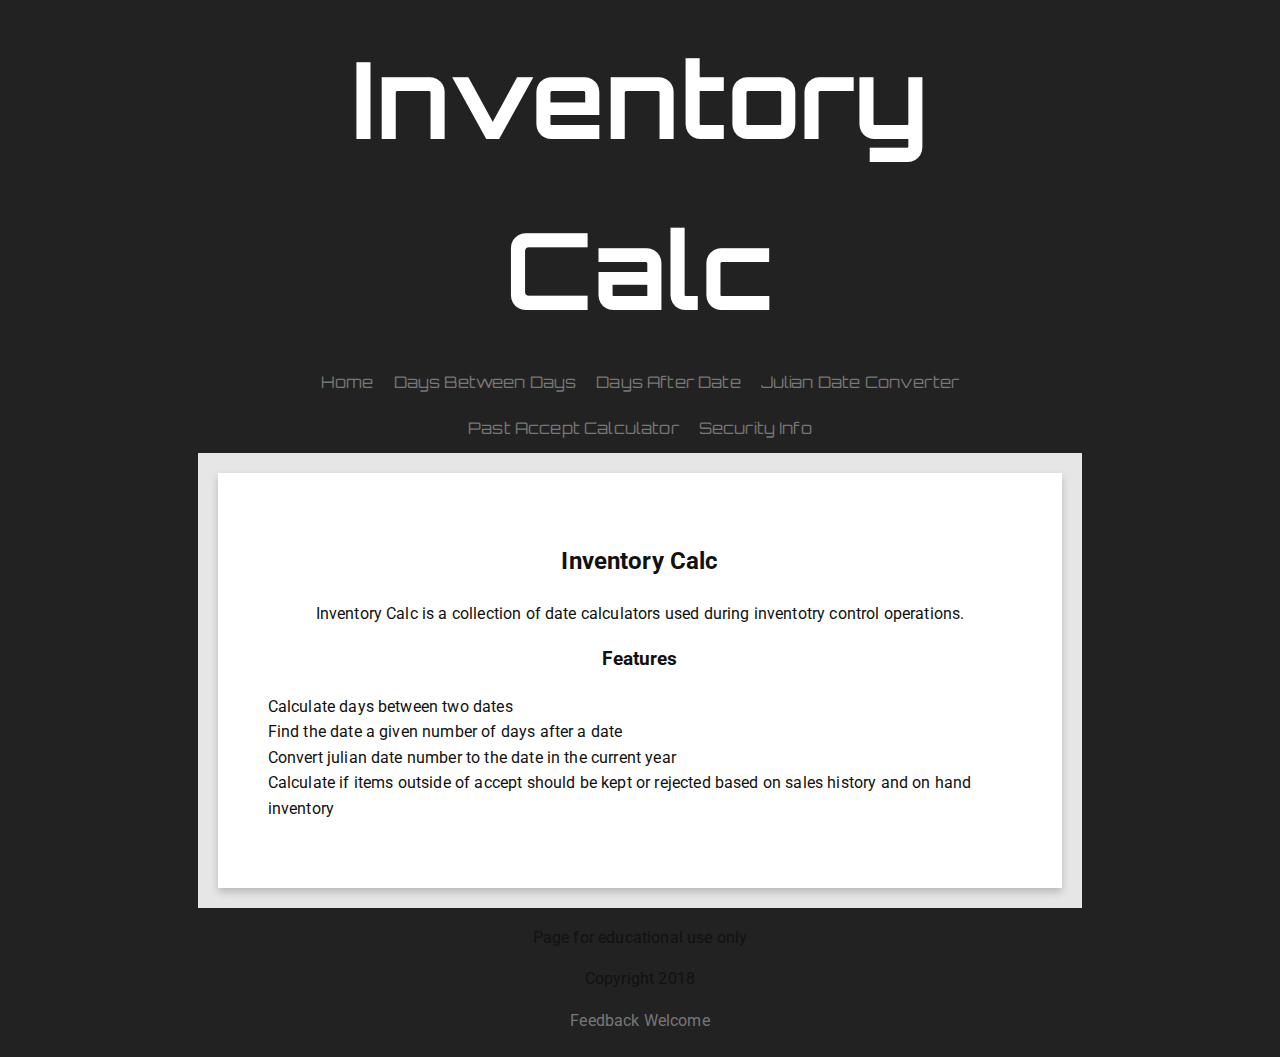
<file: index.html>
<!DOCTYPE html>
<html lang="en">

<head>
    <meta charset="UTF-8">
    <meta name="viewport" content="width=device-width, initial-scale=1.0">
    <meta http-equiv="X-UA-Compatible" content="ie=edge">
    <link rel="stylesheet" href="style.css" />
    <script src="modernizr.custom.js"></script>
    <!--Javascript file here-->
    <title>Inventory Pro</title>
</head>

<body>
    <div class="wrapper">
        <div id="header">
            <h1>Inventory Calc</h1>
        </div>
        <div id="menu">
            <ul class = "navigation">
                <li><a href = "index.html">Home</a></li>
                <li><a href = "dayday.html">Days Between Days</a></li>
                <li><a href = "dayafter.html">Days After Date</a></li>
                <li><a href = "juliandate.html">Julian Date Converter</a></li>
                <li><a href = "pastaccept.html">Past Accept Calculator</a></li>
                <li><a href = "security.html">Security Info</a></li>
            </ul>
        </div>
        <div id="content">
            <div id="index" class="card">
            <h2>Inventory Calc</h2>
                <p>Inventory Calc is a collection of date calculators used during inventotry control operations.</p>
                <h3>Features</h3>
                <ul>
                    <li>Calculate days between two dates</li>
                    <li>Find the date a given number of days after a date</li>
                    <li>Convert julian date number to the date in the current year</li>
                    <li>Calculate if items outside of accept should be kept or rejected based on sales history and on hand inventory</li>
                </ul>

            </div>



        </div>
        <div id="footer">
            <p>Page for educational use only</p>
            <p>Copyright 2018</p>
            <p><a href="feedback.html">Feedback Welcome</a></p>

        </div>
    </div>
<script>
</script>
</body>

</html>
</file>
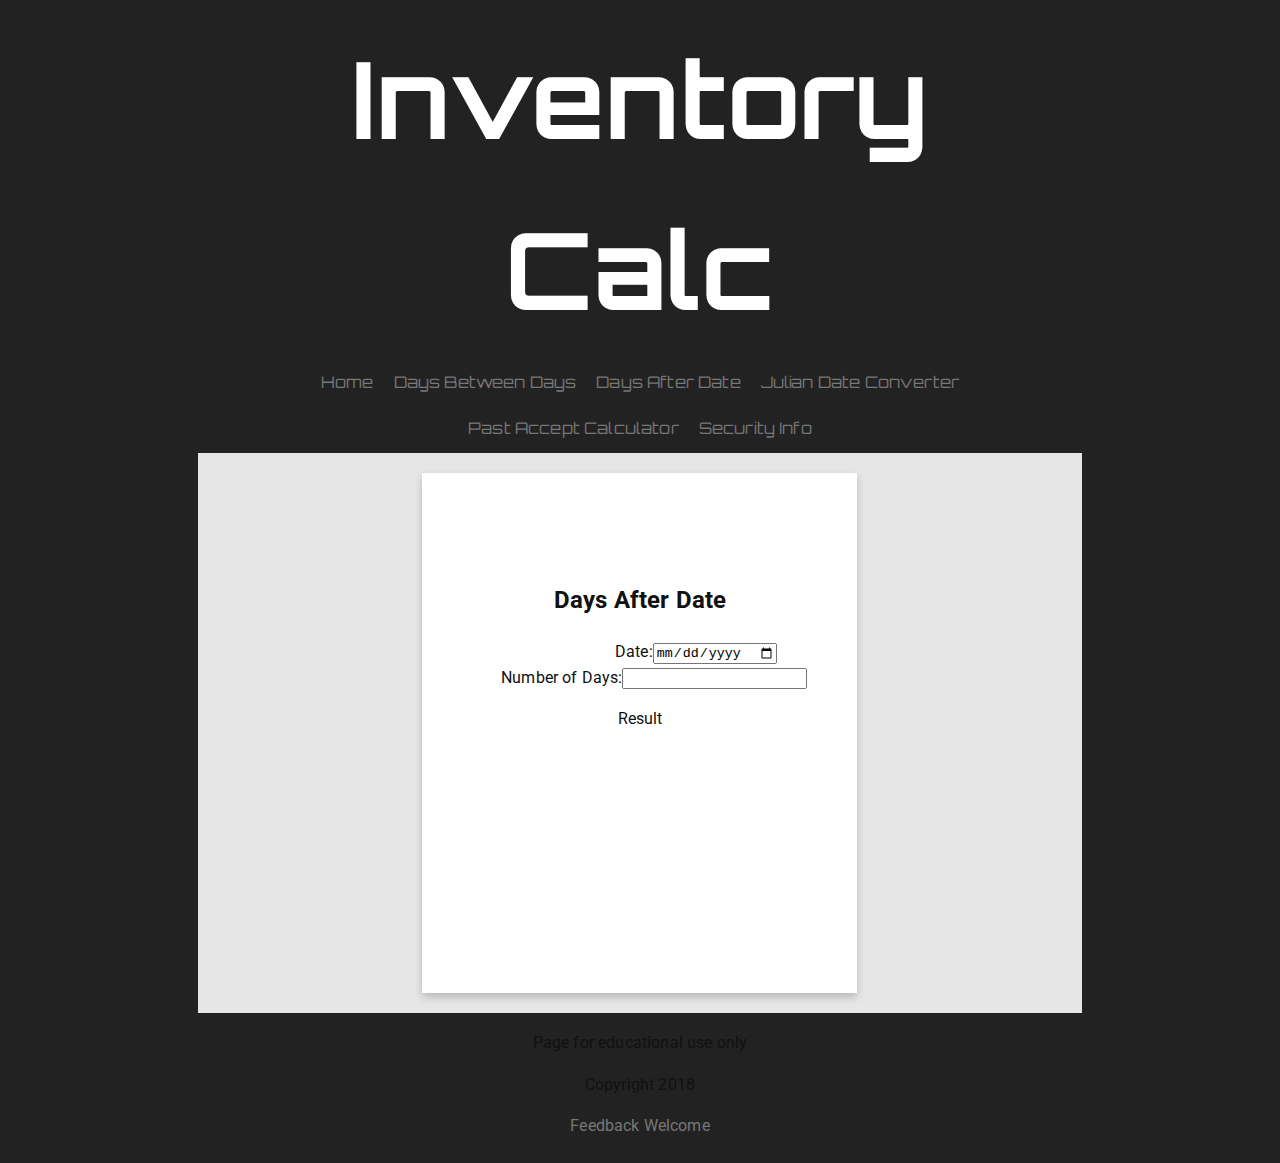
<file: dayafter.html>
<!DOCTYPE html>
<html lang="en">

<head>
    <meta charset="UTF-8">
    <meta name="viewport" content="width=device-width, initial-scale=1.0">
    <meta http-equiv="X-UA-Compatible" content="ie=edge">
    <link rel="stylesheet" href="style.css" />
    <script src="modernizr.custom.js"></script>
    <!--Javascript file here-->
    <title>Inventory Pro</title>
</head>

<body>
    <div class="wrapper">
        <div id="header">
            <h1>Inventory Calc</h1>
        </div>
        <div id="menu">
            <ul class = "navigation">
                <li><a href = "index.html">Home</a></li>
                <li><a href = "dayday.html">Days Between Days</a></li>
                <li><a href = "dayafter.html">Days After Date</a></li>
                <li><a href = "juliandate.html">Julian Date Converter</a></li>
                <li><a href = "pastaccept.html">Past Accept Calculator</a></li>
                <li><a href = "security.html">Security Info</a></li>
            </ul>
        </div>
        <div id="content">
            <div id="dayafter" class="card">
                <h2>Days After Date</h2>
                <form>
                    <label for="afterDate">Date: </label><input type="date" id="afterDate">
                    <br>
                    <label for="sDays">Number of Days: </label><input type="number" id="sDays">
                    <p>Result</p>
                    <p id="resultdayafter" style="font-weight: bolder; font-size: 3em;">&nbsp;</p>
                </form>
            </div>


        </div>
        <div id="footer">
            <p>Page for educational use only</p>
            <p>Copyright 2018</p>
            <p><a href="feedback.html">Feedback Welcome</a></p>

        </div>
    </div>
<script>

    function checkSecond() {
        console.log("checking input");
        var startDate = document.getElementById("afterDate").valueAsDate;
        var numDays = document.getElementById("sDays").value;
        if ((startDate != null) && (numDays != null) && (numDays != "")) {
		console.log(startDate + "   " + numDays);
			var numDays = (numDays*86400000)+86400000;  //multiply bill milliseconds in a day
			console.log(startDate.getTime()+ "  "+numDays);
            var count = (startDate.getTime() + numDays);
			var finalDate = new Date(count);  //turns count to date
			//add to DOM and convert date to US dating
			document.getElementById("resultdayafter").innerHTML = finalDate.toLocaleDateString("en-US");
        }
    }
    //create event listeners for input boxes.  Decided against a submit button since the calculations are simple
    if (document.addEventListener){
    document.getElementById("afterDate").addEventListener("input", checkSecond);
    document.getElementById("sDays").addEventListener("input", checkSecond);
    } else if (document.attachEvent) {
        document.getElementById("afterDate").attachEvent("input", checkSecond);
        document.getElementById("sDays").attachEvent("input", checkSecond);
    }
</script>
</body>

</html>
</file>
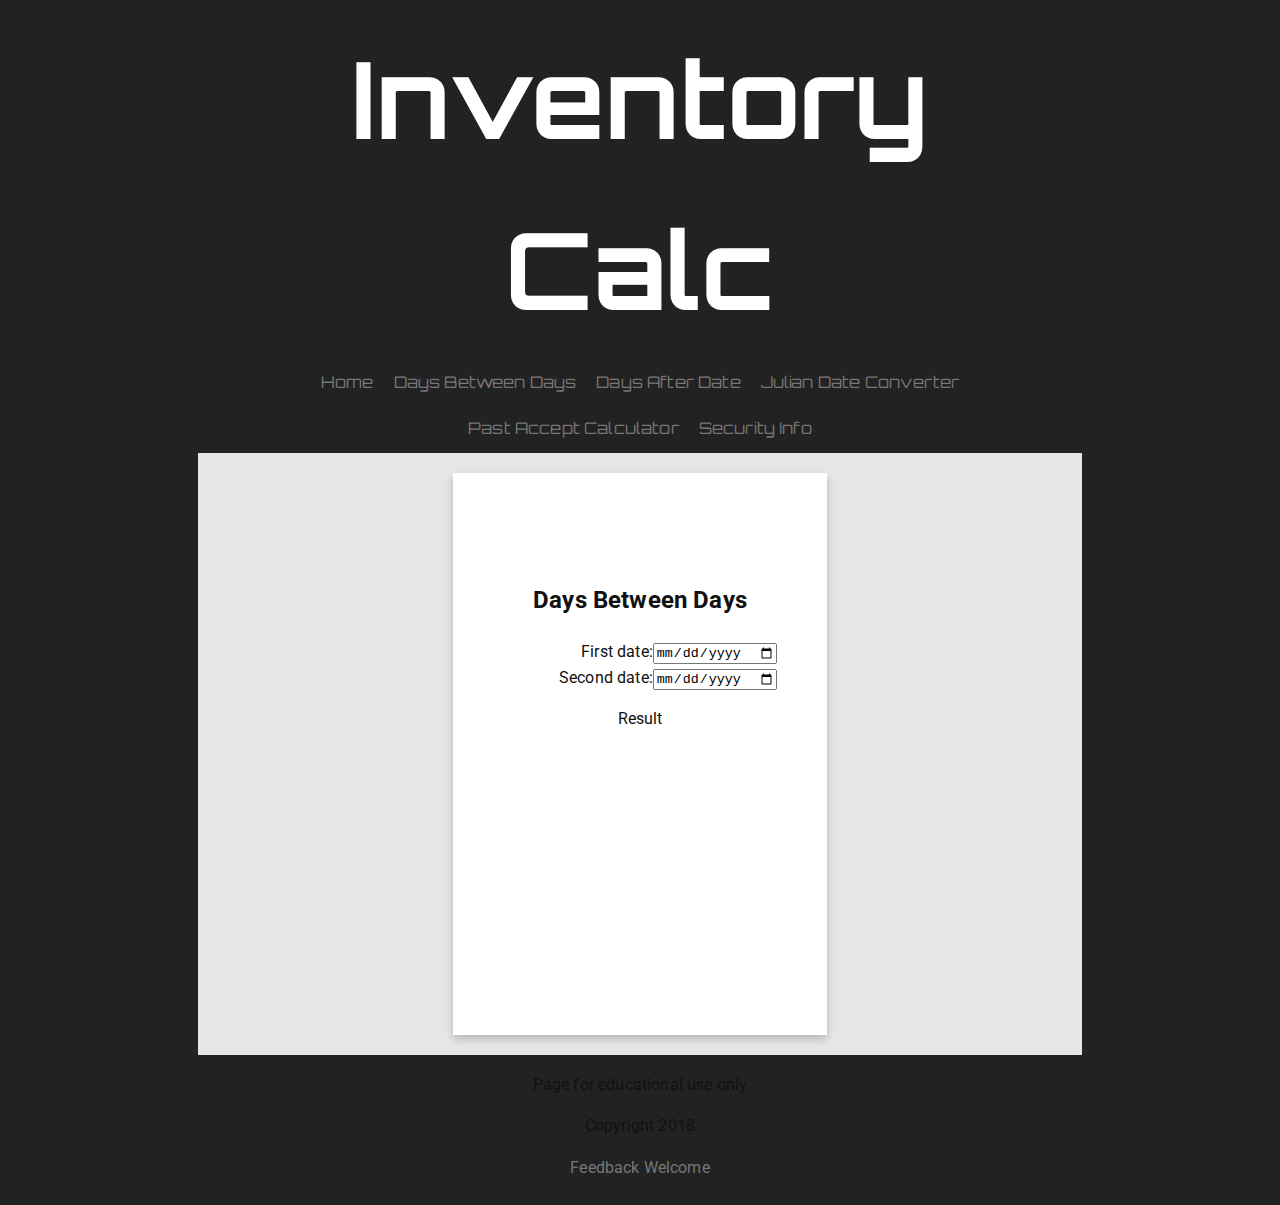
<file: dayday.html>
<!DOCTYPE html>
<html lang="en">

<head>
    <meta charset="UTF-8">
    <meta name="viewport" content="width=device-width, initial-scale=1.0">
    <meta http-equiv="X-UA-Compatible" content="ie=edge">
    <link rel="stylesheet" href="style.css" />
    <script src="modernizr.custom.js"></script>
    <!--Javascript file here-->
    <title>Inventory Pro</title>
</head>

<body>
    <div class="wrapper">
        <div id="header">
            <h1>Inventory Calc</h1>
        </div>
        <div id="menu">
            <ul class = "navigation">
                <li><a href = "index.html">Home</a></li>
                <li><a href = "dayday.html">Days Between Days</a></li>
                <li><a href = "dayafter.html">Days After Date</a></li>
                <li><a href = "juliandate.html">Julian Date Converter</a></li>
                <li><a href = "pastaccept.html">Past Accept Calculator</a></li>
                <li><a href = "security.html">Security Info</a></li>
            </ul>
        </div>
        <div id="content">
            <div id="dayday" class="card">
            <h2>Days Between Days</h2>
            <form>
                <label for="fDate">First date: </label><input type="date" id="fDate">
                <br>
                <label for="sDate">Second date: </label><input type="date" id="sDate">
                <p>Result</p>
                <p id="result" style="font-weight: bolder; font-size: 3em;">&nbsp;</p>
                <p id="detail">&nbsp;</p>
            </form>
            </div>


        </div>
        <div id="footer">
            <p>Page for educational use only</p>
            <p>Copyright 2018</p>
            <p><a href="feedback.html">Feedback Welcome</a></p>

        </div>
    </div>
<script>
    function checkOther() {
        console.log("function");
        var day1 = document.getElementById("fDate").valueAsDate;
        var day2 = document.getElementById("sDate").valueAsDate;
        if ((day1 == null) && (day2 == null)){
            //exception handeling for ie10.  Allows entering date manually when date input is not supported
            console.log("null detect");
            day1 = document.getElementById("fDate").value;
            day2 = document.getElementById("sDate").value;
            day1 = new Date(day1);
            day2 = new Date(day2);
            console.log(day1 + "  " + day2);
        }
        console.log(day1 +" " + day2);

        if ((day1 > 1) && (day2> 0)){
            var diff = day1 - day2;
            if (diff < 0) {
                diff = (diff*-1);
            }
            diff = diff/1000/60/60/24; //convert utc to full days.
            diff = Math.round(diff);

            document.getElementById("result").innerHTML = diff.toString();
            var months = Math.floor(diff/31);
            var years = Math.floor(months/12);
            months = months - (years*12);
            var remainDays = diff - ((years * 365) + (months * 31));
            console.log(years  + " years " + months + " months " + remainDays + " days");
            document.getElementById("detail").innerHTML = years + " Years " + months + " Months " + remainDays + " Days";

            console.log("dates entered and checked");
        }
    }
    //create event listeners for input and call calculation on input
    if (document.addEventListener){
    document.getElementById("fDate").addEventListener("change", checkOther);
    document.getElementById("sDate").addEventListener("change", checkOther);

    } else if (document.attachEvent) {
        document.getElementById("fDate").attachEvent("change", checkOther);
        document.getElementById("sDate").attachEvent("change", checkOther);
    }

</script>
</body>

</html>
</file>
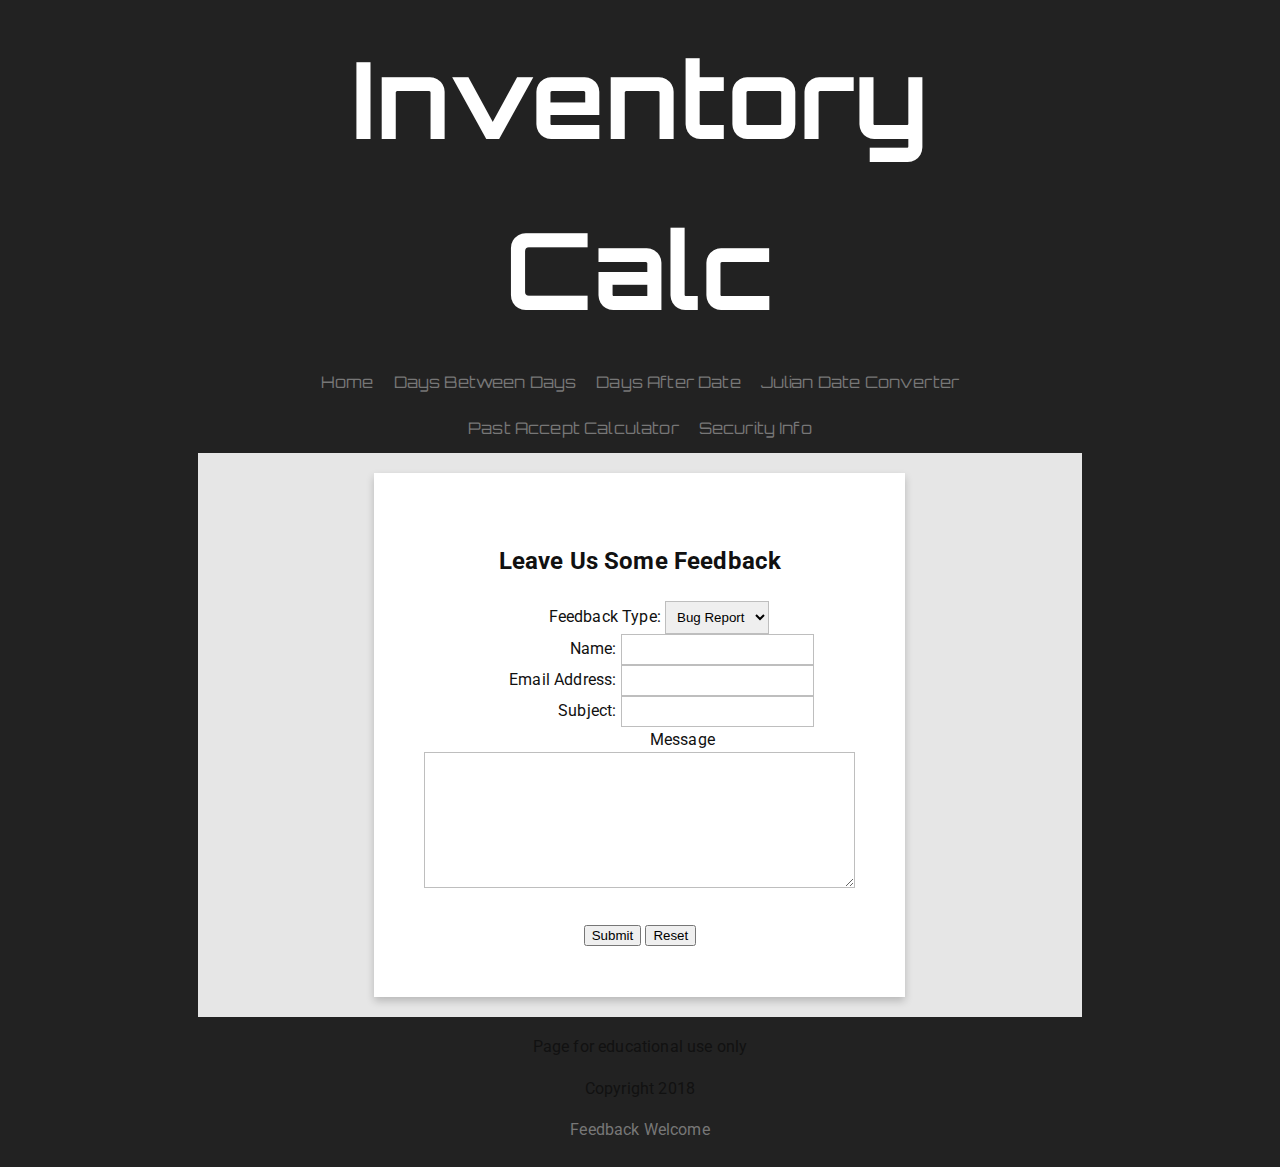
<file: feedback.html>
<!DOCTYPE html>
<html lang="en">

<head>
    <meta charset="UTF-8">
    <meta name="viewport" content="width=device-width, initial-scale=1.0">
    <meta http-equiv="X-UA-Compatible" content="ie=edge">
    <link rel="stylesheet" href="style.css" />
    <script src="modernizr.custom.js"></script>
    <!--Javascript file here-->
    <title>Inventory Calc</title>
</head>

<body>
<div class="wrapper">
    <div id="header">
        <h1>Inventory Calc</h1>
    </div>
    <div id="menu">
        <ul class = "navigation">
            <li><a href = "index.html">Home</a></li>
            <li><a href = "dayday.html">Days Between Days</a></li>
            <li><a href = "dayafter.html">Days After Date</a></li>
            <li><a href = "juliandate.html">Julian Date Converter</a></li>
            <li><a href = "pastaccept.html">Past Accept Calculator</a></li>
            <li><a href = "security.html">Security Info</a></li>
        </ul>
    </div>
    <div id="content">
        <div id="feedback" class="card">
            <h2>Leave Us Some Feedback</h2>
            <form name="feedback">
                <label for="select">Feedback Type:  </label> <select id="select">
                <option value ="bug">Bug Report</option>
                <option value ="suggest">Suggestion</option>
                <option value="thanks">Thanks</option>
                </select>
                <br>
                <label for="name">Name: </label> <input type="text" id="name">
                <br>
                <label for="reply">Email Address: </label> <input type="text" id="reply">
                <span class='error-message' id='email-error'></span>

                <br>
                <label for="subject">Subject: </label> <input type="text" id="subject">
                <br>
                <label for="message">Message</label><br><textarea id="message" rows="8" cols="50"></textarea><br>
                <span class='error-message' id='message-error'></span>
                <br>
                <button type="button" value="submit" id = "submit">Submit</button>
                <button type="reset" value="Reset">Reset</button>
            </form>
        </div>


    </div>
    <div id="footer">
        <p>Page for educational use only</p>
        <p>Copyright 2018</p>
        <p><a href="feedback.html">Feedback Welcome</a></p>

    </div>
</div>
<script>
    var sendMessage = new Object();
    var stringify;
    var error = true;
    var emailRegex = /^(([^<>()[\]\\.,;:\s@\"]+(\.[^<>()[\]\\.,;:\s@\"]+)*)|(\".+\"))@((\[[0-9]{1,3}\.[0-9]{1,3}\.[0-9]{1,3}\.[0-9]{1,3}\])|(([a-zA-Z\-0-9]+\.)+[a-zA-Z]{2,}))$/;
    function createMessage() {
        var type = document.getElementById("select");
        var name = document.getElementById("name");
        var email = document.getElementById("reply");
        var subject = document.getElementById("subject");
        var message = document.getElementById("message");
        if ((type.value !== "") && (name.value !== "") && (email.value !== "") && (subject.value !== "") && (message.value!== "")) {
            sendMessage = {};
            if (!emailRegex.test(email.value)) {
                error = true
                document.getElementById("email-error").innerHTML = "INVALID EMAIL";
                sendMessage = {};
                return
            } else {
                sendMessage["email"] = email.value;
                document.getElementById("email-error").innerHTML = "";

            }
            sendMessage["name"] = name.value;
            sendMessage["subject"] = subject.value;
            sendMessage["type"] = type.value;
            sendMessage["message"] = message.value;
            error = false;
        } else {
            error = true;
            sendMessage = {};
        }
        console.log(sendMessage);

    }
    function process() {
        console.log("processing");
        if (!error) {
            document.getElementById("message-error").innerHTML = "";
            stringify = JSON.stringify(sendMessage);
            //call php email processor here
            var xhr = new XMLHttpRequest();
            var url = "contact.php";
            xhr.open("POST", url, true);
            xhr.setRequestHeader("Content-Type", "application/json");
            xhr.onreadystatechange = function () {
                if (xhr.readyState === 4 && xhr.status === 200) {
                    var json = JSON.parse(xhr.responseText);
                    console.log(json.email + ", " + json.password);
                }
            };
            xhr.send(stringify);
            document.getElementById("feedback").reset();

            console.log(stringify);
        alert("Message Sent");}
        else {
            document.getElementById("message-error").innerHTML = "Please Complete All Fields";
        }
    }
    function createListeners(){
        console.log("listeners");
        var type = document.getElementById("select");
        var name = document.getElementById("name");
        var email = document.getElementById("reply");
        var subject = document.getElementById("subject");
        var message = document.getElementById("message");
        if (type.addEventListener){
            type.addEventListener("change", createMessage, false);
            name.addEventListener("change", createMessage, false);
            email.addEventListener("change", createMessage, false);
            subject.addEventListener("change", createMessage, false);
            message.addEventListener("change", createMessage, false);
        } else if (type.attachEvent) {
            type.attachEvent("onchange", createMessage);
            name.attachEvent("onchange", createMessage);
            email.attachEvent("onchange", createMessage);
            subject.attachEvent("onchange", createMessage);
            message.attachEvent("onchange", createMessage);
        }
        var button = document.getElementById("submit");
        if (button.addEventListener) {
            button.addEventListener("click", process, false);
        } else if (button.attachEvent) {
            button.attachEvent("onclick", process);
        }
        }
    if (window.addEventListener) {
    window.addEventListener('load', createListeners, false); }
    else if (window.attachEvent){
    window.attachEvent("onload", ceateListeners);
    }

</script>
</body>

</html>
</file>
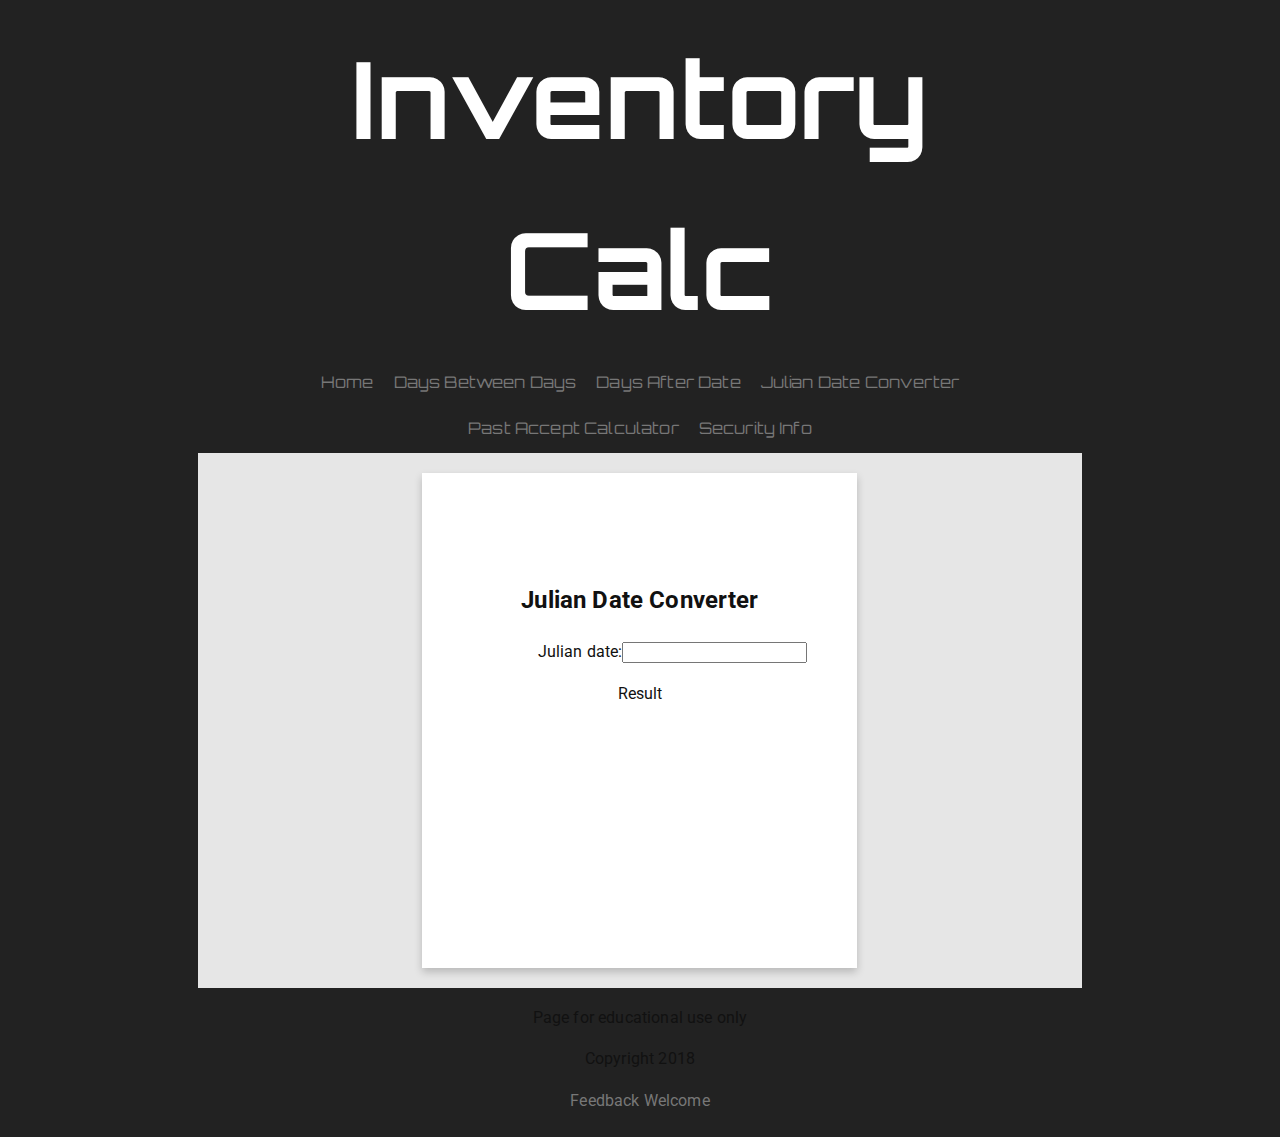
<file: juliandate.html>
<!DOCTYPE html>
<html lang="en">

<head>
    <meta charset="UTF-8">
    <meta name="viewport" content="width=device-width, initial-scale=1.0">
    <meta http-equiv="X-UA-Compatible" content="ie=edge">
    <link rel="stylesheet" href="style.css" />
    <script src="modernizr.custom.js"></script>
    <!--Javascript file here-->
    <title>Inventory Pro</title>
</head>

<body>
<div class="wrapper">
    <div id="header">
        <h1>Inventory Calc</h1>
    </div>
    <div id="menu">
        <ul class = "navigation">
            <li><a href = "index.html">Home</a></li>
            <li><a href = "dayday.html">Days Between Days</a></li>
            <li><a href = "dayafter.html">Days After Date</a></li>
            <li><a href = "juliandate.html">Julian Date Converter</a></li>
            <li><a href = "pastaccept.html">Past Accept Calculator</a></li>
            <li><a href = "security.html">Security Info</a></li>
        </ul>
    </div>
    <div id="content">
        <div id="dayday" class="card">
            <h2>Julian Date Converter</h2>
            <form>
                <label for="jDate">Julian date: </label><input type="number" id="jDate">
                <br>
                <p>Result</p>
                <p id="result" style="font-weight: bolder; font-size: 3em;">&nbsp;</p>
            </form>
        </div>


    </div>
    <div id="footer">
        <p>Page for educational use only</p>
        <p>Copyright 2018</p>
        <p><a href="feedback.html">Feedback Welcome</a></p>

    </div>
</div>
<script src="https://ajax.googleapis.com/ajax/libs/jquery/3.3.1/jquery.min.js"></script>
<script>


    //PROGRAM WITH JQUERY AND EXCEPTION HANDLING
    function julainDate() {
        var date = $("#jDate").val();
        //var date = document.getElementById("jDate").value;
        var result;
        console.log(date);
        switch(date.length) {
            case 3:
                if (date > 366) { ///check for date code over 1 year (leap year
                    //document.getElementById('result').innerHTML = "Invalid date";
                    $('#result').html("Invalid date");
                    $('#result').css("color", "red");

                } else {
                    date = date * 86400000;
                    console.log("Julian in MS " + date);
                    var d = new Date();
                    var n = d.getFullYear();
                    var startString = "01-01-" + n;
                    var start = new Date(startString);
                    start = start.getTime();
                    result = (start + date) - 86400000;
                    var print = new Date(result);
                    console.log(start + " start");
                    //document.getElementById('result').innerHTML = print.toLocaleDateString();
                    $('#result').html(print.toLocaleDateString());
                    $('#result').css("color", "black");

                }
                break;
            default:
                //exceptions for the form.  Requires 3 digit julian date or flags error
                //document.getElementById('result').innerHTML = "Enter 3 Digits";
                $('#result').html("Enter 3 Digits");
                $('#result').css("color", "red");
                break;

        }
    }
    $("#jDate").on("input", julainDate); //create event listener
    /*
    if (document.addEventListener){
        document.getElementById("jDate").addEventListener("input", julianDate);

    } else if (document.attachEvent) {
        document.getElementById("jDate").attachEvent("input", julianDate);
    }*/
</script>
</body>

</html>
</file>
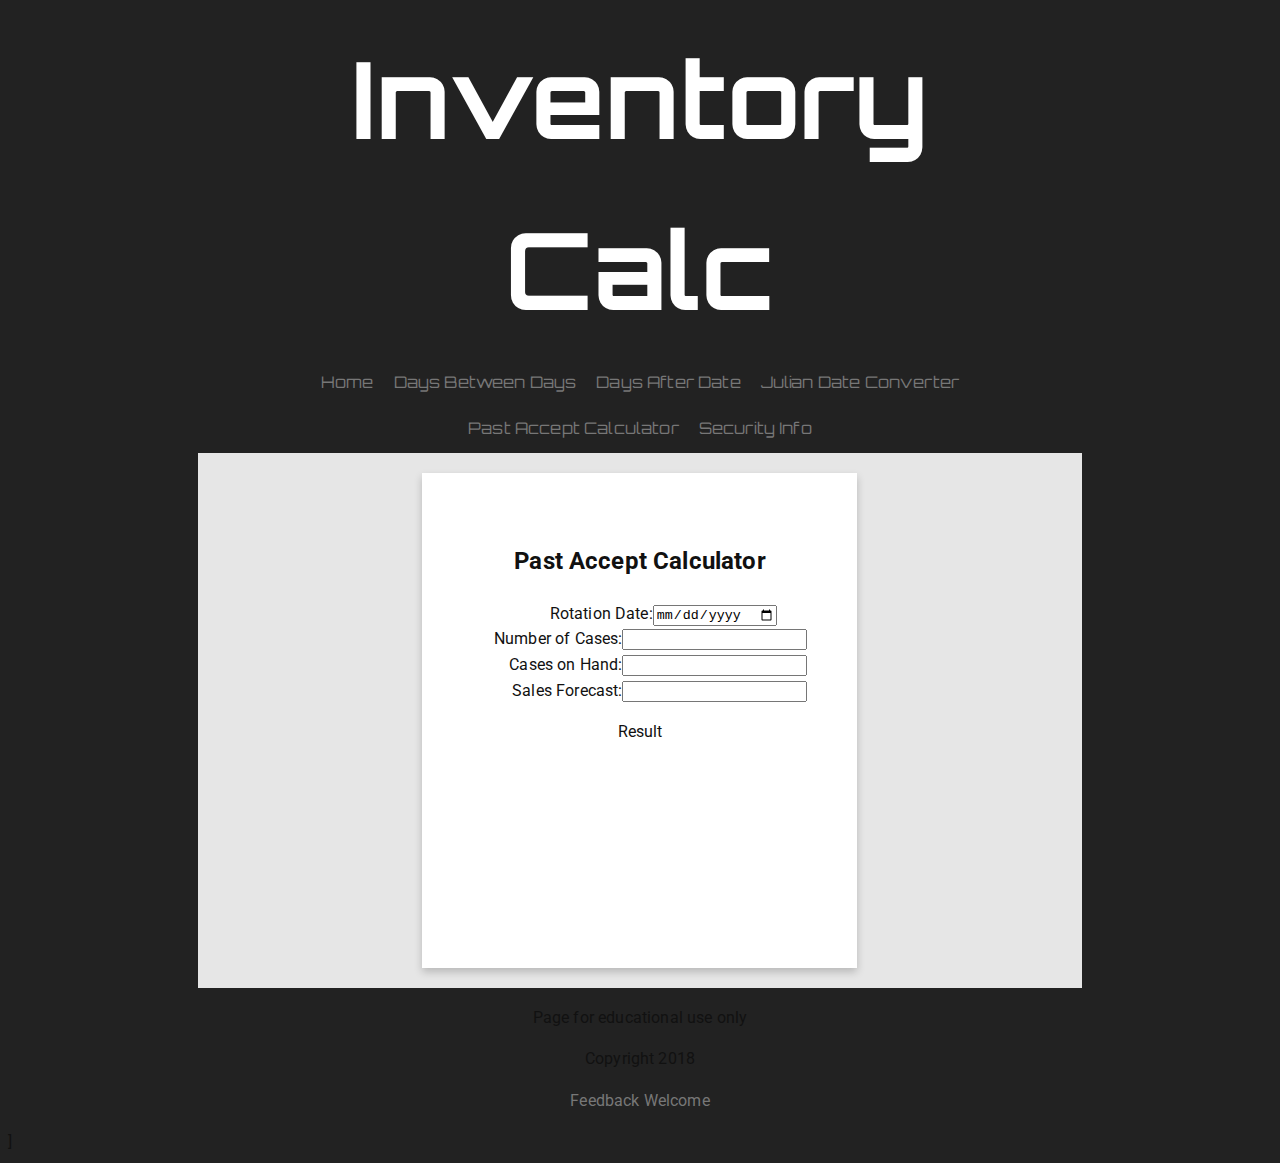
<file: pastaccept.html>
<!DOCTYPE html>
<html lang="en">

<head>
    <meta charset="UTF-8">
    <meta name="viewport" content="width=device-width, initial-scale=1.0">
    <meta http-equiv="X-UA-Compatible" content="ie=edge">
    <link rel="stylesheet" href="style.css" />
    <script src="modernizr.custom.js"></script>
    <!--Javascript file here-->
    <title>Inventory Pro</title>
</head>

<body>
<div class="wrapper">
    <div id="header">
        <h1>Inventory Calc</h1>
    </div>
    <div id="menu">
        <ul class = "navigation">
            <li><a href = "index.html">Home</a></li>
            <li><a href = "dayday.html">Days Between Days</a></li>
            <li><a href = "dayafter.html">Days After Date</a></li>
            <li><a href = "juliandate.html">Julian Date Converter</a></li>
            <li><a href = "pastaccept.html">Past Accept Calculator</a></li>
            <li><a href = "security.html">Security Info</a></li>
        </ul>
    </div>
    <div id="content">
        <div id="past" class="card">
            <h2>Past Accept Calculator</h2>
            <form>
                <label for="rdate">Rotation Date:   </label><input type="date" id="rdate">
                <br>
                <div id="hidden" style="visibility: hidden; display: none;">
                <label for="shelf">Shelf Life: </label><input type="number" id="shelf">
                <br>
                </div>
                <label for="cases">Number of Cases: </label><input type="number" id="cases">
                <br>
                <label for="onhand">Cases on Hand:   </label><input type="number" id="onhand">
                <br>
                <label for="forecast">Sales Forecast:   </label><input type="number" id="forecast">
                <p>Result</p>
                <p id="result" style="font-weight: bolder; font-size: 3em;">&nbsp;</p>
            </form>
        </div>
    </div>


</div>
<div id="footer">
    <p>Page for educational use only</p>
    <p>Copyright 2018</p>
    <p><a href="feedback.html">Feedback Welcome</a></p>

</div>
]<script>
    var rDated;
    function checkRotation() {
        //DISPLAY SHELF FIELD if production dated item.
        var rotation = document.getElementById("rdate").valueAsDate;
        var today = new Date();
        today.getDate();
        if (today > rotation) {
            document.getElementById("hidden").style.visibility = "visible";
            document.getElementById("hidden").style.display = "inherit";

            rDated = true;

        } else {
            document.getElementById("hidden").style.visibility = "hidden";
            document.getElementById("hidden").style.display = "none";

            rDated = false;
        }
       // calculate();
    }
    function validate(){
        //VALIDATE FORM DATA***********************
        var inputs = document.getElementsByTagName('input');
        var regex=/^[0-9]+$/;
        var error = 0;
        for(var i = 0; i < inputs.length; i++) {
            var temp = inputs[i].value;
            if((inputs[i].type === 'number') && (inputs[i].style.display = "inline-block")) {
                if (!temp.match(regex)) {
                    error++;
                }
            } else if(inputs[i].type === 'date') {
                if (isNaN(Date.parse(temp))) {
                    error++;
                }
                }
        }

        if (rDated = true){
            error--;
            //correct for error being added when box is not visible.  Less code involved but slightly hacky
        }
        if (error > 0) {
            return false;
        } else {
            return true;
        }
    }
    function calculate() {
        var rotation = document.getElementById("rdate").valueAsDate;
        var cases = document.getElementById("cases").value;
        var onhand = document.getElementById("onhand").value;
        var forecast = document.getElementById("forecast").value;
        var shelf = document.getElementById("shelf").value;
        if (validate()) {
            if (rDated = true) {
                //turns production date to expiration date based on manufacture date and shelf life loaded
                var eDate = ((shelf*86400000)+86400000) + (rotation.getTime()); //millisends at E date
                var temp2 = new Date(eDate);
                console.log(temp2);
            } else {
                eDate = rotation;
            }
        var today = new Date();
   //     today = today.getTime();
        console.log(today);
        var saleDays = ((eDate-today)/86400000);
        saleDays = Math.round(saleDays);
        var perDay = forecast / 7;
        var currentStock = onhand / perDay;
        var newStock = cases / perDay;
        var total = newStock + currentStock;
            console.log("sale days " + saleDays + " per day " + perDay + " On Hand " + currentStock + " newStock " + newStock + " new - current " + total);

            if (total > saleDays){
            document.getElementById("result").innerHTML = "REJECT";
        } else if ((total >= (saleDays-3)) && total <= saleDays) {
            document.getElementById("result").innerHTML = "CLOSE";
        } else {
            document.getElementById("result").innerHTML = "KEEP";
        }



        }

    }


    if (document.addEventListener) {
        document.getElementById("rdate").addEventListener("input", checkRotation);
        document.getElementById("cases").addEventListener("input", calculate);
        document.getElementById("onhand").addEventListener("input", calculate);
        document.getElementById("forecast").addEventListener("input", calculate);
        document.getElementById("shelf").addEventListener("input", calculate);
    } else if (document.attachEvent){
        document.getElementById("rdate").attachEvent("input", checkRotation);
        document.getElementById("cases").attachEvent("input", calculate);
        document.getElementById("onhand").attachEvent("input", calculate);
        document.getElementById("forecast").attachEvent("input", calculate);
        document.getElementById("shelf").attachEvent("input", calculate);

    }

</script>
</body>

</html>
</file>
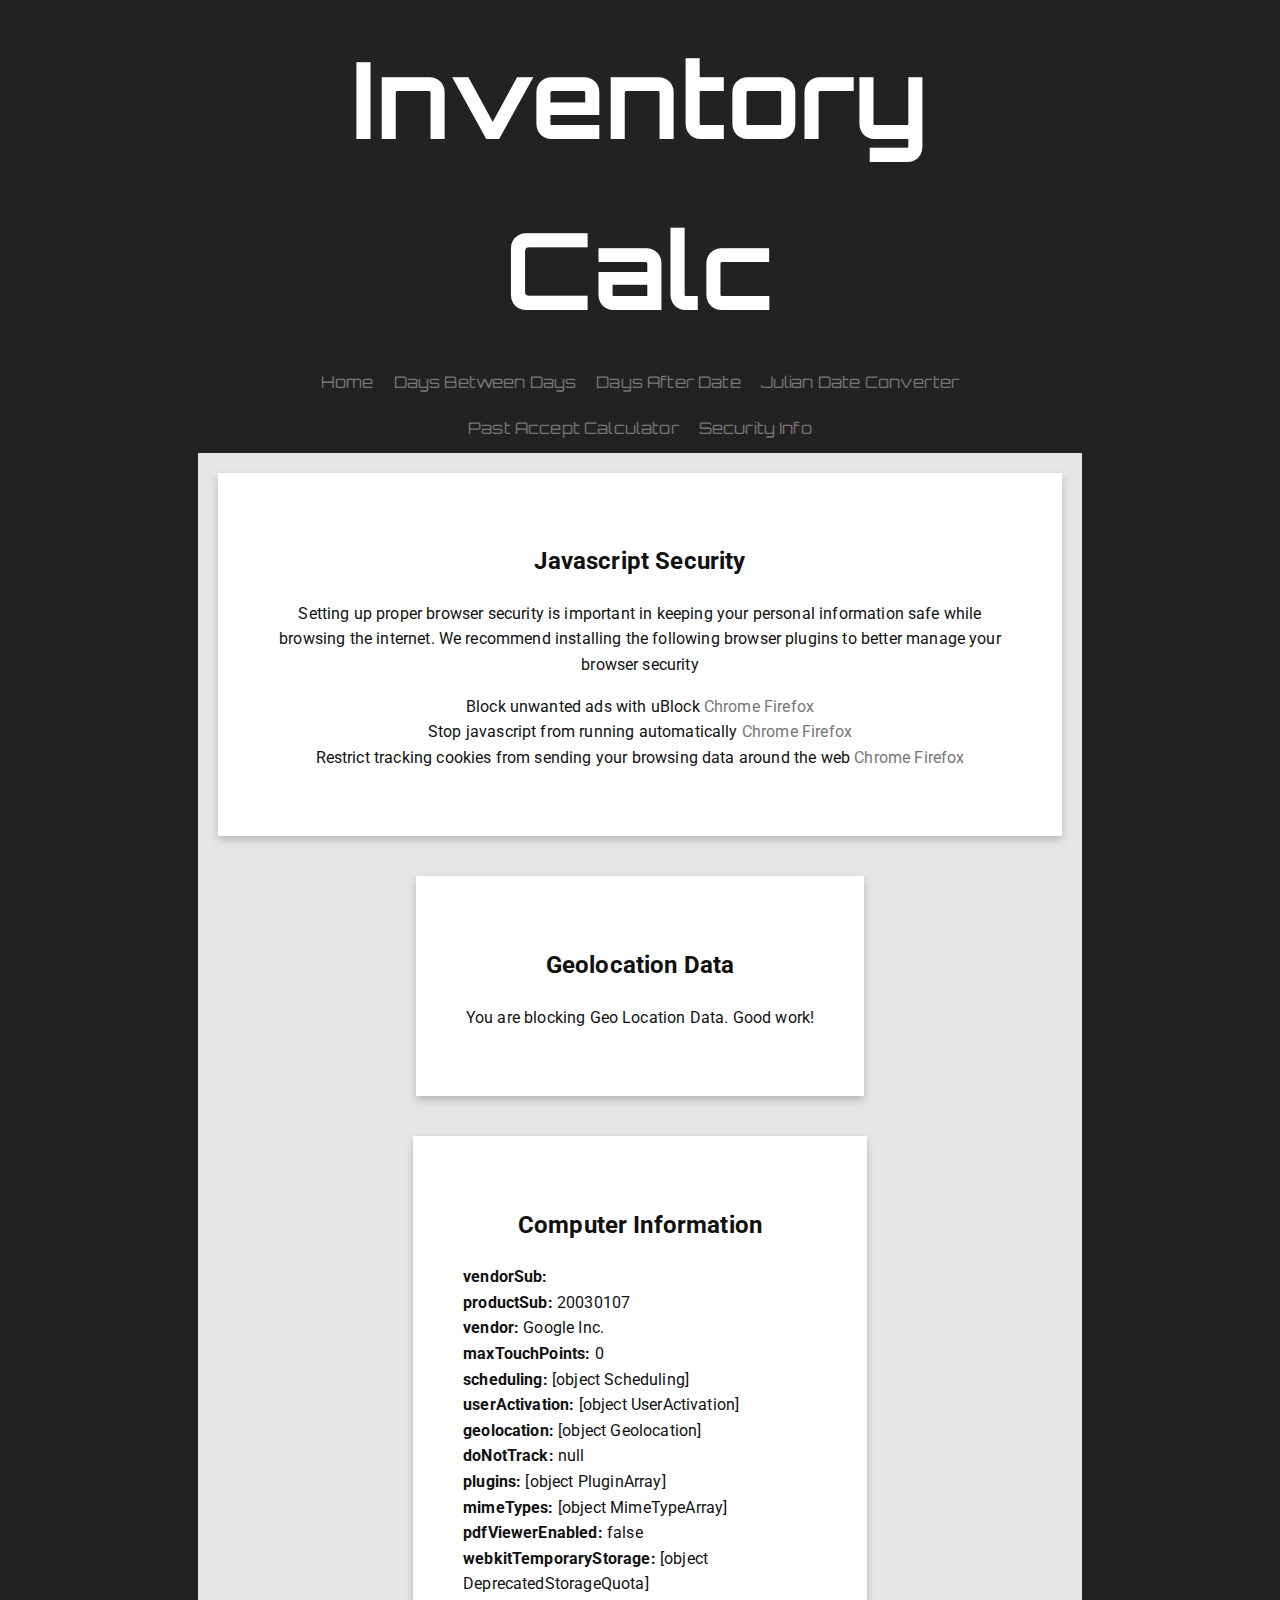
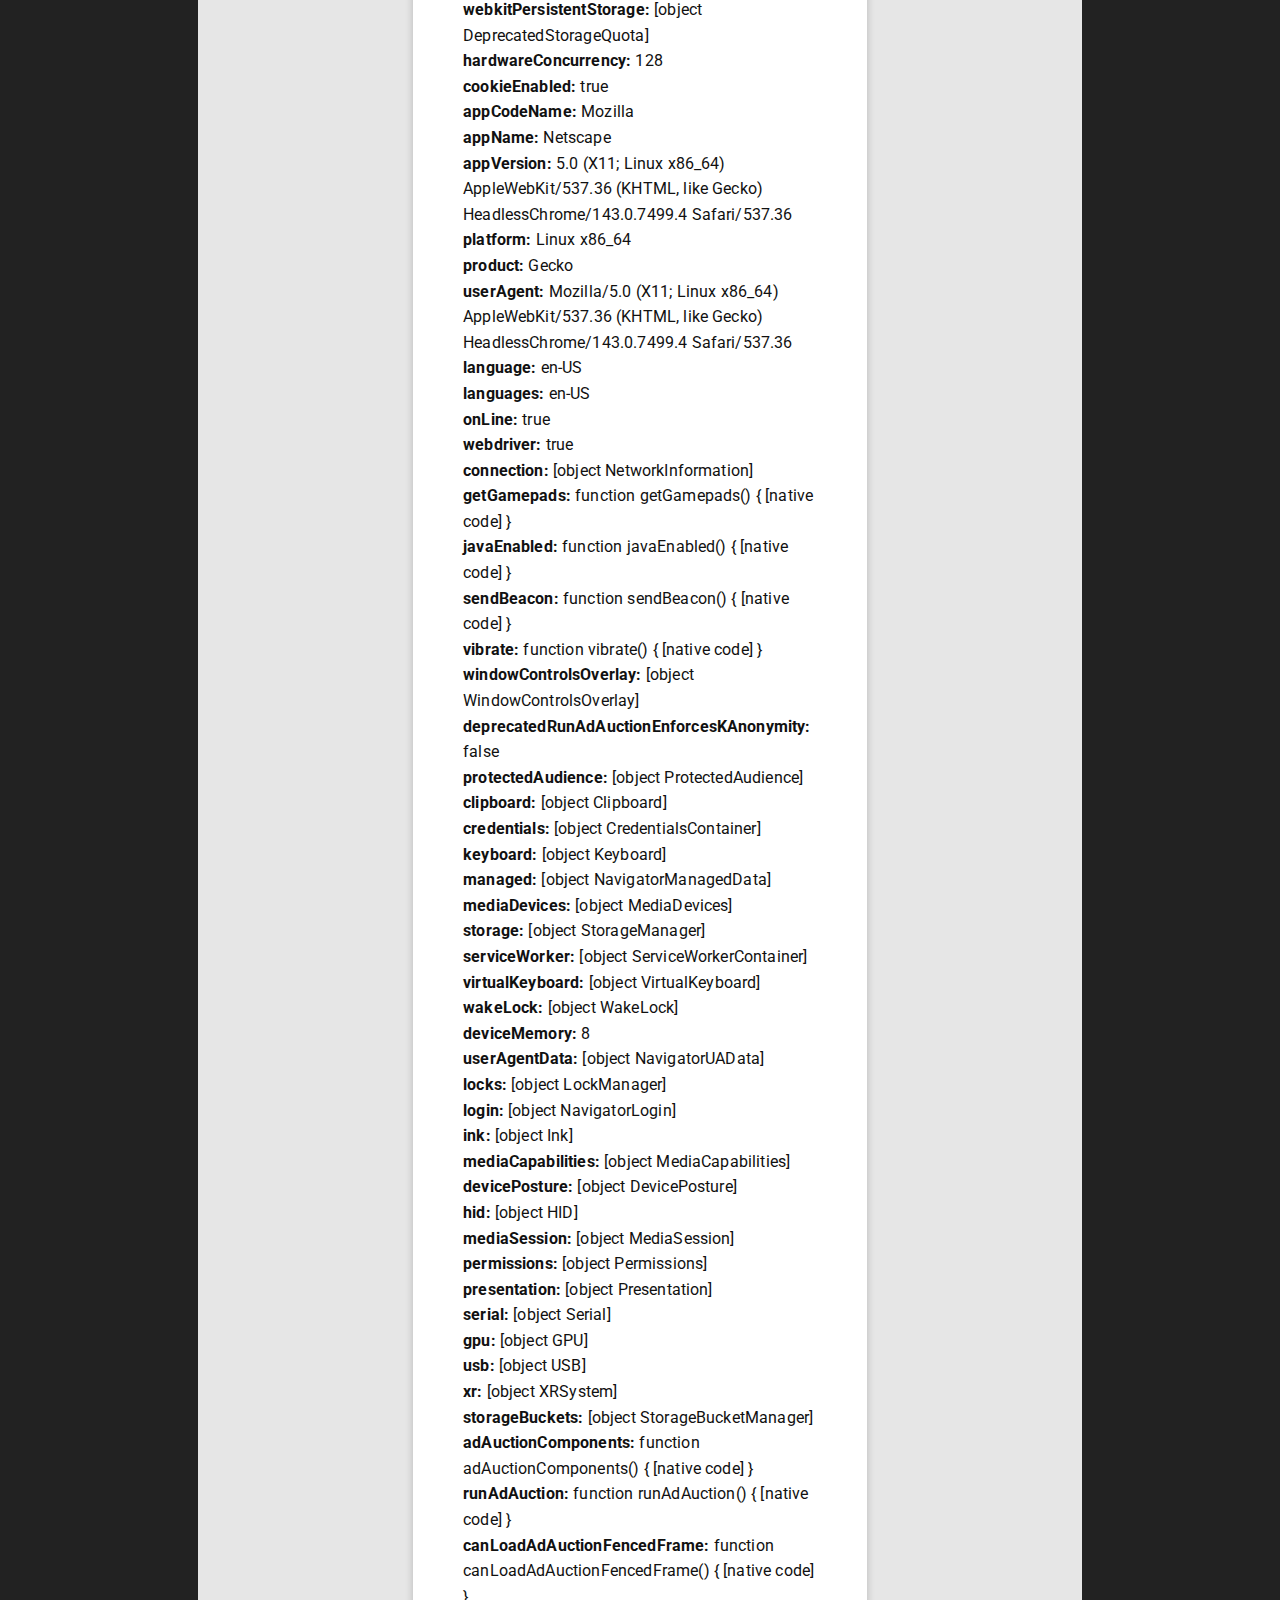
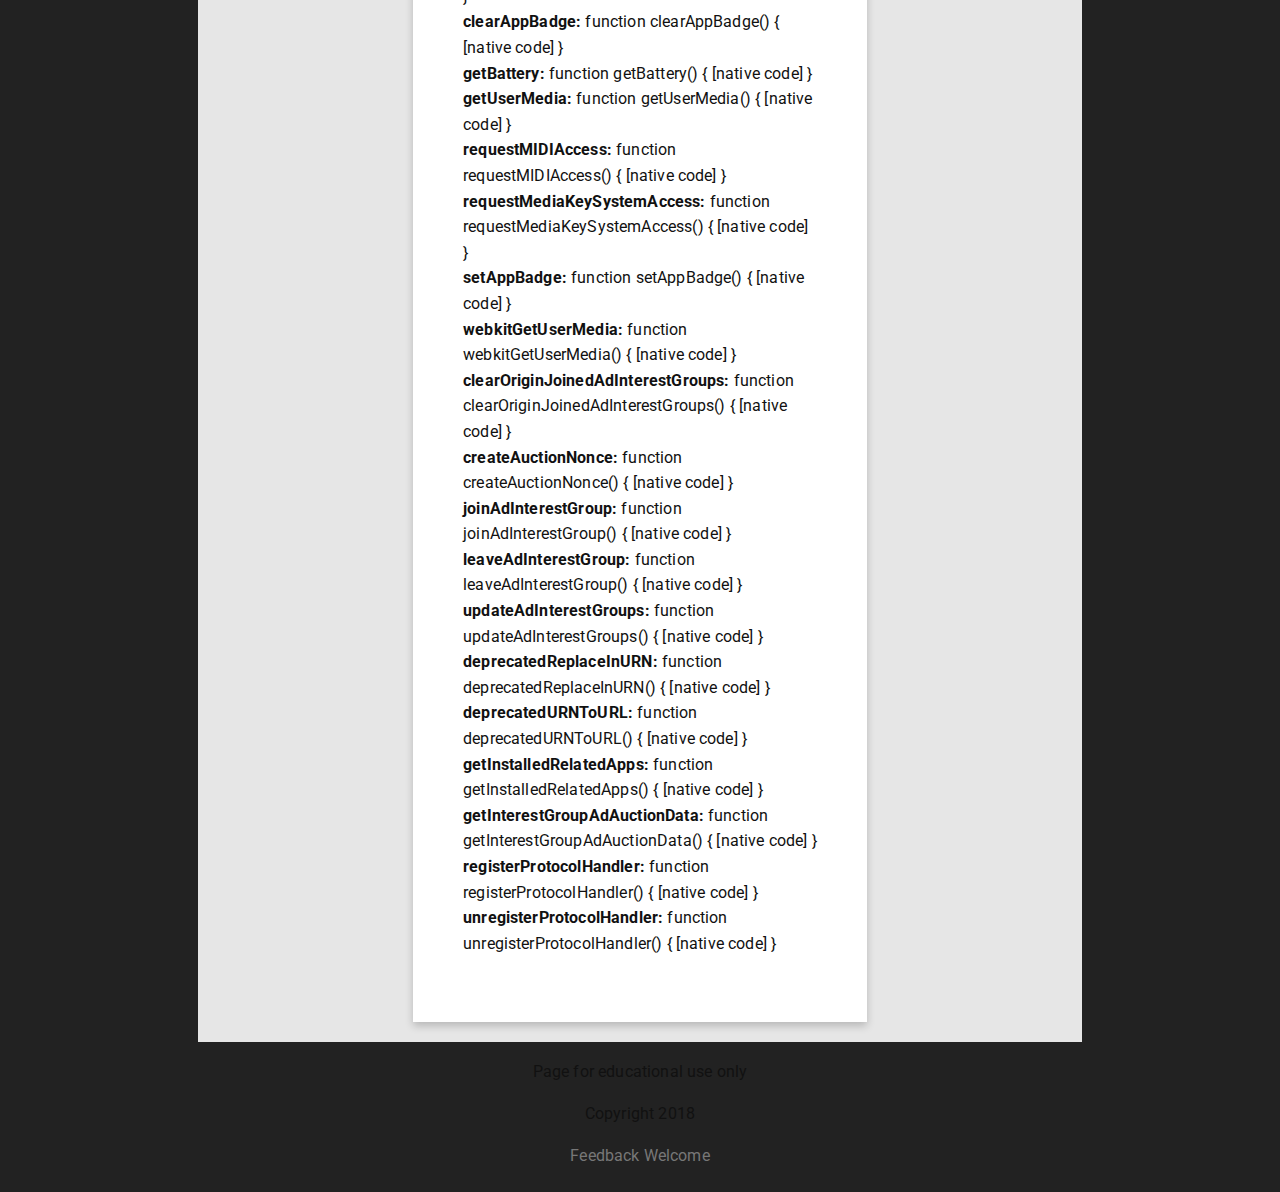
<file: security.html>
<!DOCTYPE html>
<html lang="en">

<head>
    <meta charset="UTF-8">
    <meta name="viewport" content="width=device-width, initial-scale=1.0">
    <meta http-equiv="X-UA-Compatible" content="ie=edge">
    <link rel="stylesheet" href="style.css" />
    <script src="modernizr.custom.js"></script>
    <!--Javascript file here-->
    <title>Inventory Pro</title>
</head>

<body>
<div class="wrapper">
    <div id="header">
        <h1>Inventory Calc</h1>
    </div>
    <div id="menu">
        <ul class = "navigation">
            <li><a href = "index.html">Home</a></li>
            <li><a href = "dayday.html">Days Between Days</a></li>
            <li><a href = "dayafter.html">Days After Date</a></li>
            <li><a href = "juliandate.html">Julian Date Converter</a></li>
            <li><a href = "pastaccept.html">Past Accept Calculator</a></li>
            <li><a href = "security.html">Security Info</a></li>
        </ul>
    </div>
    <div id="content">
        <div id="education" class="card">
            <h2>Javascript Security</h2>
            <p>Setting up proper browser security is important in keeping your personal information safe while browsing the internet.  We recommend installing the following browser plugins to better manage your browser security</p>
            <ul id = "securityInfor">
                <li>Block unwanted ads with uBlock <a href="https://chrome.google.com/webstore/detail/ublock-origin/cjpalhdlnbpafiamejdnhcphjbkeiagm?hl=en">Chrome</a> <a href="https://addons.mozilla.org/en-US/firefox/addon/ublock-origin/">Firefox</a></li>
                <li>Stop javascript from running automatically <a href="https://chrome.google.com/webstore/detail/scriptsafe/oiigbmnaadbkfbmpbfijlflahbdbdgdf?hl=en-US">Chrome</a> <a href="https://addons.mozilla.org/en-US/firefox/addon/noscript/">Firefox</a></li>
                <li>Restrict tracking cookies from sending your browsing data around the web <a href="https://chrome.google.com/webstore/detail/ghostery-%E2%80%93-privacy-ad-blo/mlomiejdfkolichcflejclcbmpeaniij?hl=en">Chrome</a> <a href="https://addons.mozilla.org/en-US/firefox/addon/ghostery/">Firefox</a></li>
            </ul>

        </div>
        <div id="geo" class="card">
        <h2>Geolocation Data</h2>
        <ul id = "geoData"></ul>

    </div>
        <div id="security" class="card">
            <h2>Computer Information</h2>
            <ul id="navigator">

            </ul>
        </div>



    </div>
    <div id="footer">
        <p>Page for educational use only</p>
        <p>Copyright 2018</p>
        <p><a href="feedback.html">Feedback Welcome</a></p>

    </div>
</div>
<script src="https://ajax.googleapis.com/ajax/libs/jquery/3.3.1/jquery.min.js"></script>

<script>
    var navigatorList = "<li>";
    var str = "";

    function navigators(){
        var list = document.getElementById("navigator");
        for(var property in navigator){
            str = "<b>" + property + ":</b> " + navigator[property];
            navigatorList = navigatorList + str + "</li><li>"
        }
        list.innerHTML = navigatorList;
    }
    function geoData() {
        /*
        *
        * This function using the ip-api service to get user information
        * if you have ublock or adblock installed this call will most likely fail and will display
        *
         */
        var request = new XMLHttpRequest();
        var geoList = "<li>";
        var string = "";
        request.open('GET', 'http://ip-api.com/json?callback=', true);

        request.onload = function() {
            if (request.status >= 200 && request.status < 400) {
                // Success!
                var data = JSON.parse(request.responseText);
                for(var prop in data) {
                    string = "<b>" + prop + ":</b> " + data[prop];
                    geoList = geoList + string + " </li><li>";
                }
                document.getElementById("geoData").innerHTML = geoList;
            } else {
                // We reached our target server, but it returned an error
                console.log("connected error");
                document.getElementById("geoData").innerHTML = "You are blocking Geo Location Data.  Good work!"


            }
        };

        request.onerror = function() {
            // There was a connection error of some sort
            console.log("connection error");
            document.getElementById("geoData").innerHTML = "You are blocking Geo Location Data.  Good work!"


        };

        request.send();
    }
    navigators();
    geoData();
</script>
</body>

</html>
</file>
<file: style.css>
@import url(https://fonts.googleapis.com/css?family=Roboto:400,100,100italic,300,300italic,400italic,500,700,500italic,900,700italic,900italic);
@import url('https://fonts.googleapis.com/css?family=Orbitron');

body {
    font-family: 'Roboto', sans-serif;
    font-weight: normal;
    letter-spacing: 0.01em;
    background:#222;
    color: #111;
    line-height: 1.6;
}

.wrapper {
    display: grid;
    grid-template-columns: repeat(6, 1fr);
  /*  grid-template-rows: .5fr .5fr 1fr 1fr 1fr 1fr 1fr 1fr 1fr;*/
    grid-template-rows: none;

    grid-gap: 1px;
    /*
        grid-template-areas:
        "h h h h h h h h h h h h"
        "m m c c c c c c c c c c"
        "m m c c c c c c c c c c"
        "f f f f f f f f f f f f";*/
    width: 70%;
    margin-left: 15%;
    margin-right: 15%;
    grid-template-areas: "h h h h h h" "m m m m m m" "c c c c c c" "c c c c c c" "c c c c c c" "c c c c c c" "c c c c c c" "c c c c c c" "f f f f f f";
}
a {
    color: #777777;
    text-decoration: none;
}
a:hover {
    color: #333333;
}

div {
    text-align: center;
}
#header {
    grid-area: h;
    max-height: 20%;
    padding: 5px;
/*    font-size: 2em;*/
    font-size: 40pt;
    color: #fff;
    font-family: 'Orbitron', sans-serif;

}
#header h1 {
    margin: 0;
}
#menu {
    grid-area: m;
    grid-template-rows: minmax(50px, 150px);
    max-height: 20%;

}
#menu ul li {
    list-style: none;
    color: #777;
    line-height: 1.6;
    font-family: 'Orbitron', sans-serif;
    padding: 10px;


}
.navigation {
    display: flex;
    flex-direction: row;
    flex-wrap: wrap;
    flex-grow: 1;
    justify-content: center;
    list-style: none;
    margin: 0;
    padding: 0;
}
.navigation ul {
    display:table;
}
.navigation li {
    display: table-cell;
    height: 100%;
}
#content {
    grid-area: c;
    background-color: #e6e6e6;
    display: flex;
    flex-direction: row;
    flex-wrap: wrap;
    justify-content: center;
    align-items: flex-start;
    align-content: center;
    height: auto;

}
.card {
    box-shadow: 0 4px 8px 0 rgba(0,0,0,0.2);
    transition: 0.3s;
    margin: 20px;
    padding: 50px;
    background-color: #FFF;
}
.card ul {
    padding-left: 0pt;
    text-align: left;

}
.card li {
    list-style-type:none;

}
#education ul{
    text-align: center;
}
.card:hover {
    box-shadow: 0 8px 16px 0 rgba(0,0,0,0.2);
}
#dayday {
    padding-top: 10%;
    padding-bottom: 10%;
}
#dayafter {
	padding-top: 10%;
    padding-bottom: 10%;
}
#security {
    max-width: 40%;

}
#feedback input{
    text-align: left;

}
label {
    display: inline-block;
    width: 150px;
    text-align: right;
}

.container {
    padding: 2px 16px;
}
#footer {
   grid-area: f;

}


/*
* FORMS
* FORMS
 */

form {
    margin: 0 auto;
    display: inline-block;
}

input[type=text],             /*fancy form items*/
textarea,
select {
    box-sizing: border-box;
    -webkit-box-sizing: border-box;
    -moz-box-sizing: border-box;
    border: 1px solid #BEBEBE;
    padding: 7px;
    margin: 0px;
    -webkit-transition: all 0.20s ease-in-out;
    -moz-transition: all 0.20s ease-in-out;
    -ms-transition: all 0.20s ease-in-out;
    -o-transition: all 0.20s ease-in-out;
    outline: none;
}

input[type=text]:focus,
input[type=email]:focus,      /*fancy fancy fancy*/
textarea:focus,
select:focus {
    -moz-box-shadow: 0 0 8px #88D5E9;
    -webkit-box-shadow: 0 0 8px #88D5E9;
    box-shadow: 0 0 8px #88D5E9;
    border: 1px solid #88D5E9;
}

input[type=submit],
input[type=reset] {
    background: #4B99AD;
    padding: 8px 15px 8px 15px;
    border: none;
    color: #fff;
}

input[type=submit]:hover,
input[type=reset]:hover {
    background: #4691A4;
    box-shadow: none;
    -moz-box-shadow: none;
    -webkit-box-shadow: none;
}
@media screen and (max-width: 1020px) {
    .wrapper {
  /*      grid-template-rows: .5fr .5fr 1fr 1fr 1fr 1fr 1fr 1fr 1fr 1fr .5fr;*/
        grid-template-rows: none;
        grid-template-areas:
                "h h h h h h"
                "m m m m m m"
                "c c c c c c"
                "c c c c c c"
                "c c c c c c"
                "c c c c c c"
                "c c c c c c"
                "c c c c c c"
                "c c c c c c"
                "c c c c c c"
                "f f f f f f";
        width: 90%;
        margin-left: 5%;
        margin-right: 5%;

    }
    .
}
@media screen and (max-width: 640px) {
    .wrapper {
/*        grid-template-rows: .5fr .5fr 1fr 1fr 1fr 1fr 1fr 1fr 1fr 1fr .5fr;
only generating rows as needed, stops excess open area, leaving here if I need to switch back
*/
        grid-template-rows: none;
        grid-template-areas:
            "h h h h h h"
            "m m m m m m"
            "c c c c c c"
            "c c c c c c"
            "c c c c c c"
            "c c c c c c"
            "c c c c c c"
            "c c c c c c"
            "c c c c c c"
            "c c c c c c"
            "f f f f f f";
        width: 100%;
        margin-left: 0;
        margin-right: 0;
    }
    #header {
        font-size: 7vw;

    }
}
</file>
